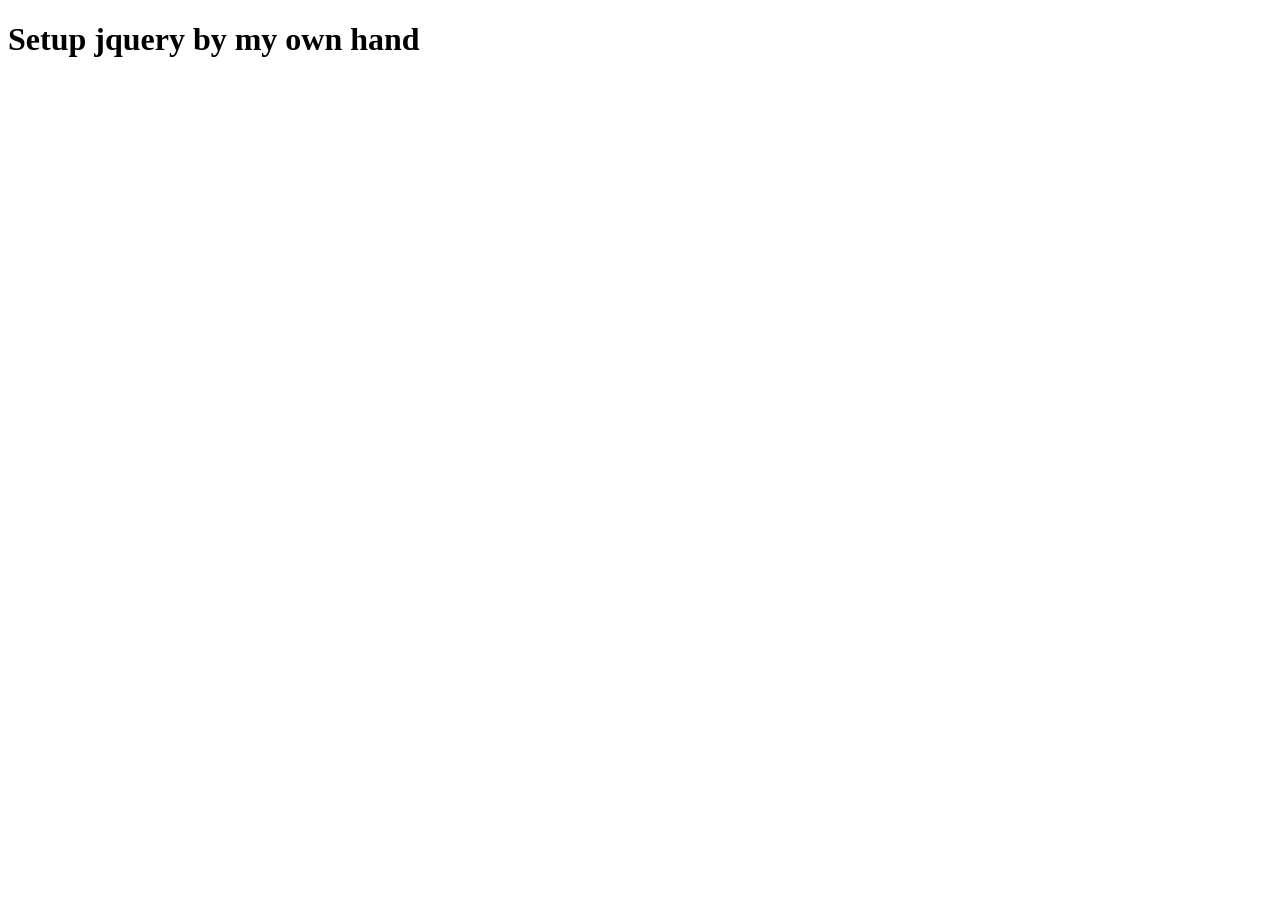
<file: assignment code/index.html>
<!DOCTYPE html>
<html lang="en">
  <head>
    <meta charset="UTF-8" />
    <meta name="viewport" content="width=device-width, initial-scale=1.0" />
    <title>Setup jquery by my own hand</title>
  </head>
  <body>
    <h1>Setup jquery by my own hand</h1>
    <p>Please hide it</p>
    <script src="./js/code.jquery.com_jquery-3.7.0.min.js"></script>
    <script src="./js/hide.js"></script>
  </body>
</html>
</file>
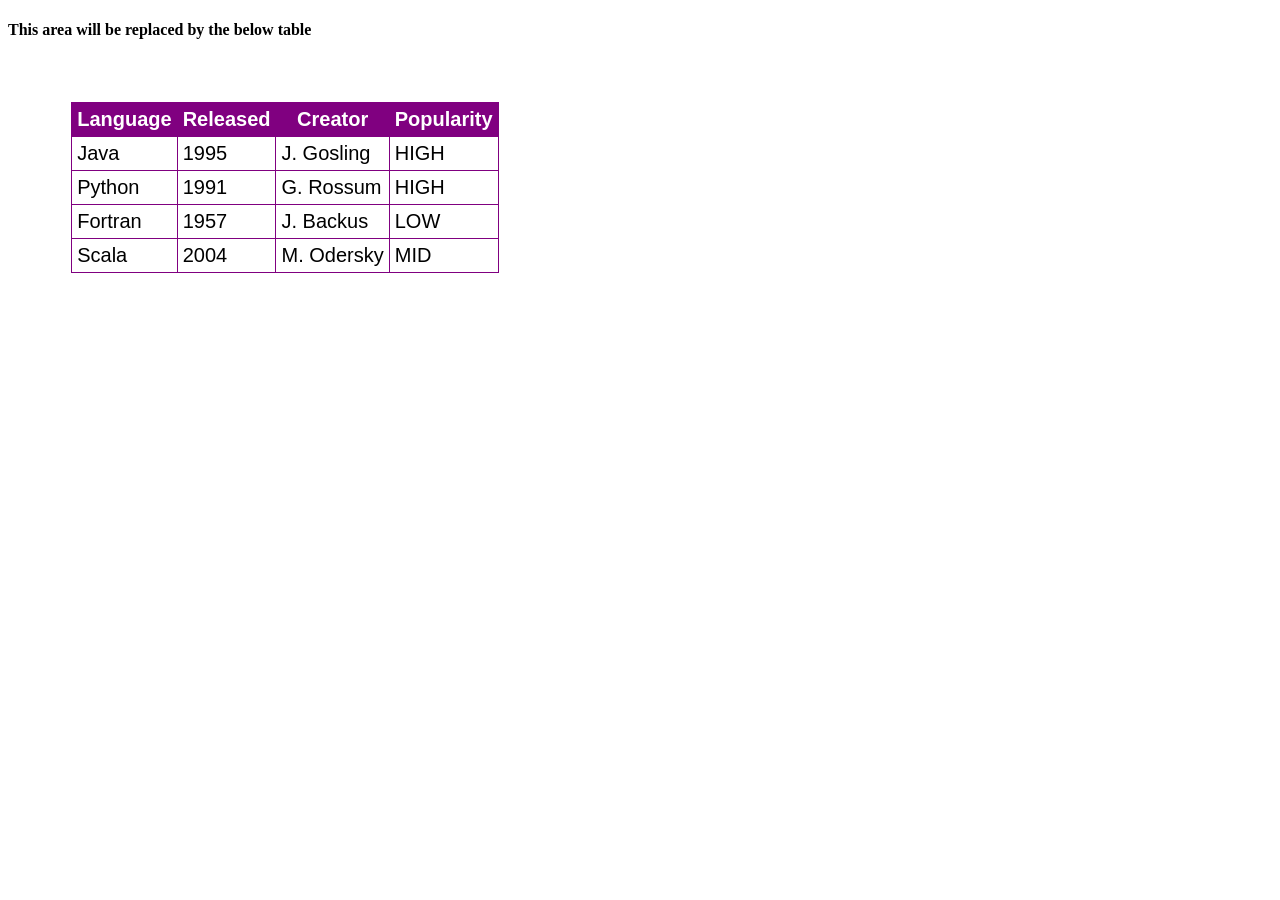
<file: assignment code/assignment_B/index.html>
<!DOCTYPE html>
<head>
  <link rel="stylesheet" type="text/css" href="css/style.css">
</head>
  <body>

    <div id="place">
        <h4> This area will be replaced by the below table </h4>
    </div>

    <div id="smart">
        <table id="language_tbl">
        <tr>
        <th>Language</th>
        <th>Released</th>
        <th>Creator</th>
        <th>Popularity</th>
        </tr>
        <tr>
        <td>Java</td>
        <td>1995</td>
        <td>J. Gosling</td>
        <td>HIGH</td>
        </tr>
        <tr>
        <td>Python</td>
        <td>1991</td>
        <td>G. Rossum</td>
        <td>HIGH</td>
        </tr>
        <tr>
        <td>Fortran</td>
        <td>1957</td>
        <td>J. Backus</td>
        <td>LOW</td>
        </tr>
        <tr>
        <td>Scala</td>
        <td>2004</td>
        <td>M. Odersky</td>
        <td>MID</td>
        </tr>
        </table>
    </div>

        <script src="js/jquery-3.1.1.min.js"></script>
        <script src="js/custom_jquery_code.js"></script>

  </body>
</html>
</file>
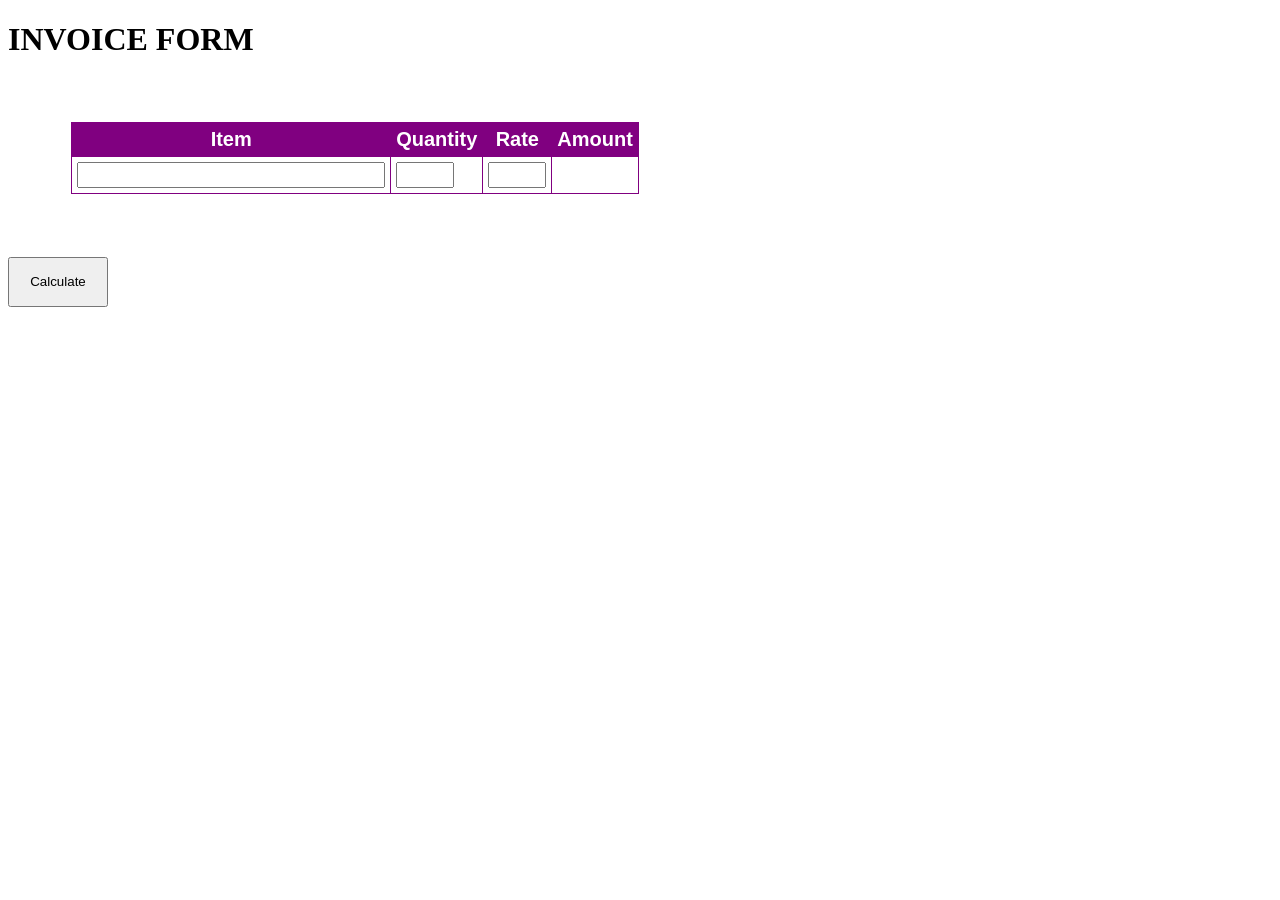
<file: assignment code/assignment_C/index.html>
<!DOCTYPE html>
<head>
  <link rel="stylesheet" type="text/css" href="css/style.css">
</head>
  <body>

    <div>
        <h1> INVOICE FORM</h1>

    </div>
    <div id="smart">
        <table id="language_tbl">
            <tr>
                <th>Item</th>
                <th>Quantity</th>
                <th>Rate</th>
                <th>Amount</th>
            </tr>
            <tr>
                <td><input type="textbox" id="itm_1" class="txtbox_itm"></input></td>
                <td><input type="textbox" id="quant_1" class="txtbox"></input></td>
                <td><input type="textbox" id="rate_1" class="txtbox"></input></td>
                <td><input type="textbox" id="amount_1" class="txtbox addAttr"></input></td>
            </tr>
        </table>
        <button type="button" id="calculate">Calculate</button>
    </div>
    <div id="calc_output">
        <h2 id="output"></h2>
    </div>


        <script src="js/jquery-3.1.1.min.js"></script>
        <script src="js/custom_jquery_code.js"></script>

  </body>
</html>
</file>
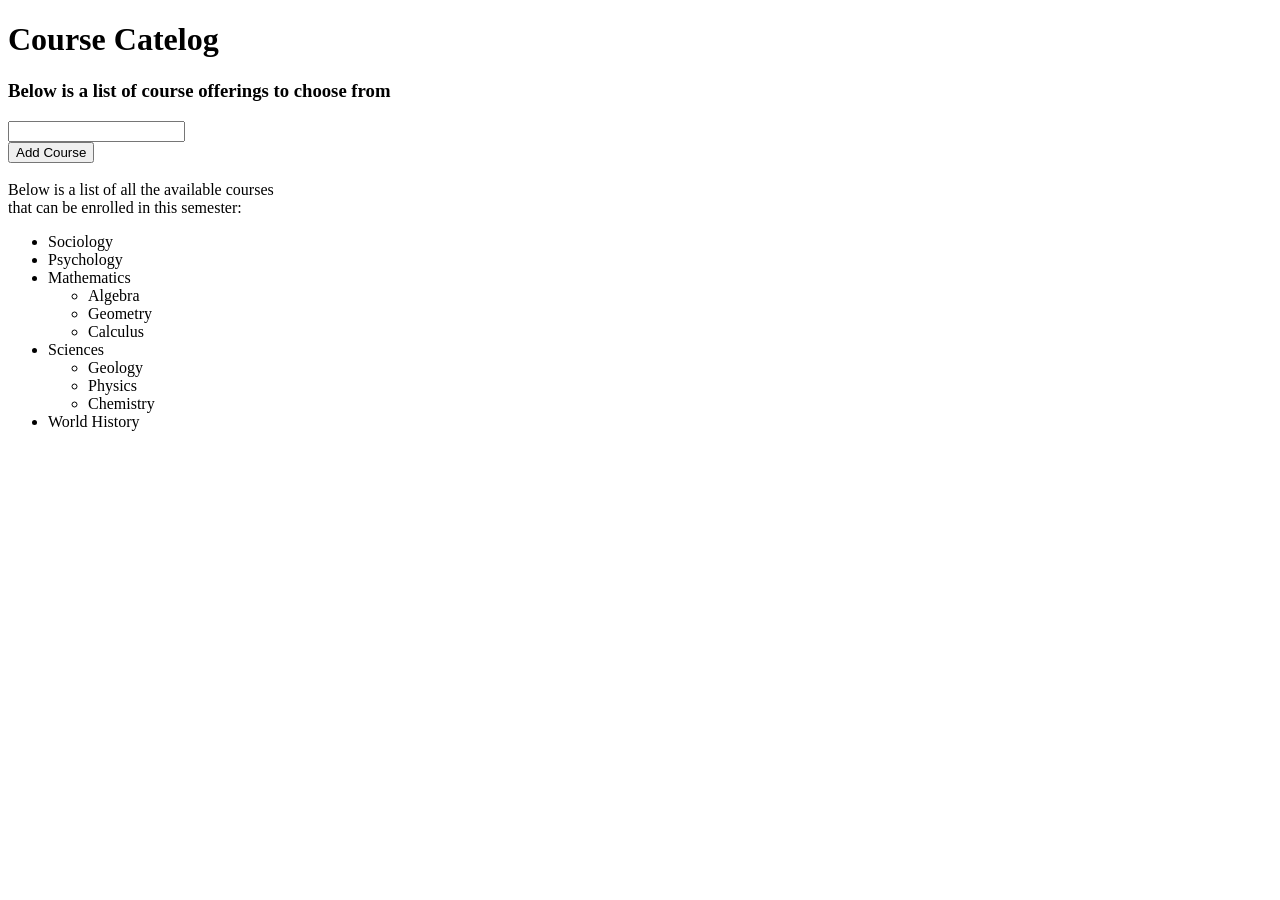
<file: assignment code/jquery_assignment_e/index.html>
<!DOCTYPE html>
<head>
  <link rel="stylesheet" type="text/css" href="css/style.css">
</head>
  <body>
     <script src="js/jquery-3.1.1.min.js"></script>
        <script src="js/custom_jquery_code.js"></script>

    <h1>Course Catelog</h1>
    <h3>Below is a list of course offerings to choose from</h3>

    <div id="course_name">
        <input type="textbox"></input>
    </div>
    <div id="div1" class="div_next">
        <button id="btn_1">Add Course</button>
    </div>
    <div id="statement">
        <h3></h3>
    </div>
    <div>
        <p>Below is a list of all the available courses <br>
        that can be enrolled in this semester:
        </p>
    </div>
    <ul id="courses">
      <li>Sociology</li>
      <li>Psychology</li>
      <li>Mathematics
        <ul id="math_subjects">
        <li>Algebra</li>
        <li>Geometry</li>
        <li>Calculus</li>
        </ul>
      </li>
      <li>Sciences
          <ul id="science_subjects">
          <li>Geology</li>
          <li>Physics</li>
          <li>Chemistry</li>
          </ul>
      </li>
      <li>World History</li>
    </ul>

       

  </body>
</html>
</file>
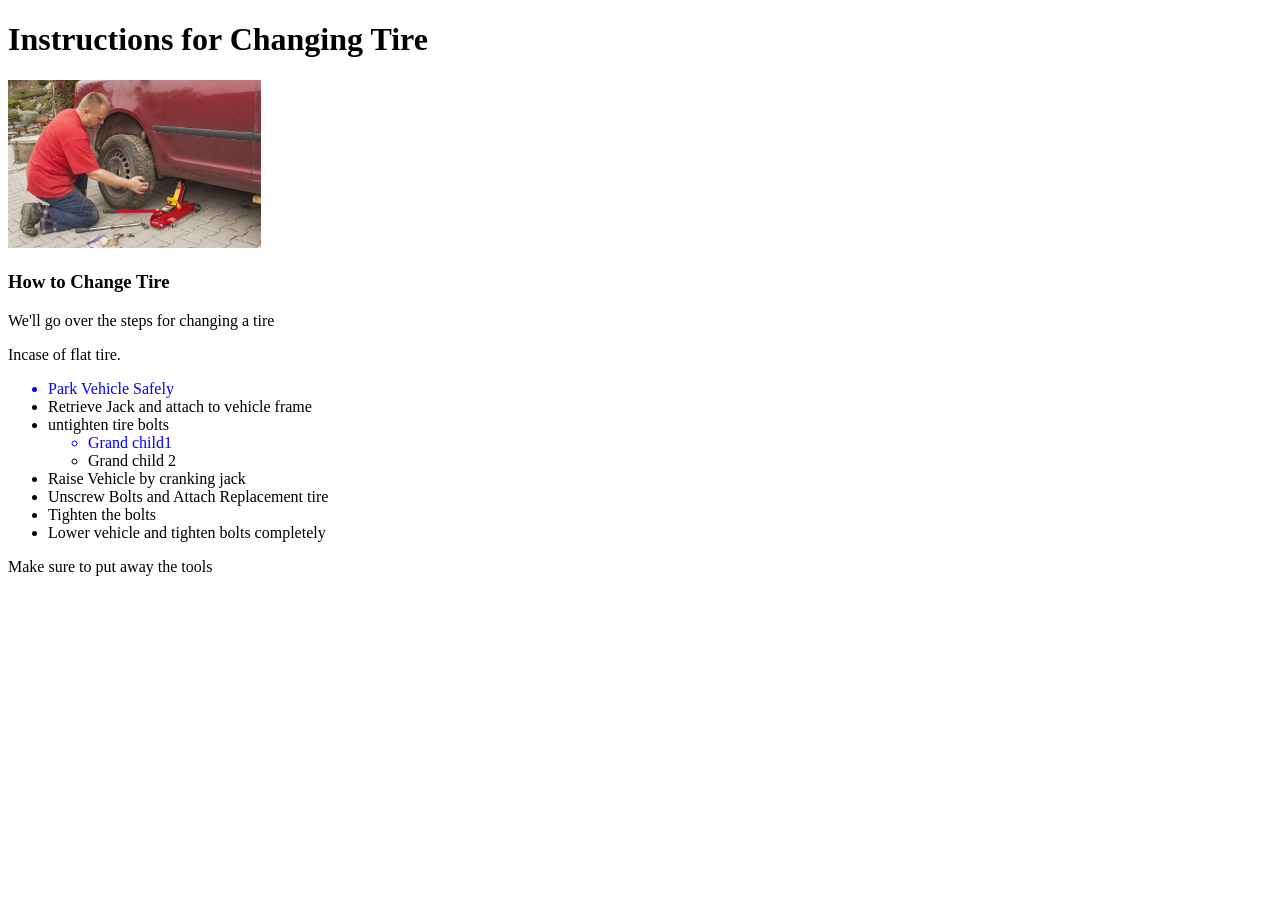
<file: Source_Code/jquery_tutorial_10/index.html>
<!DOCTYPE html>
<head>
   <link rel="stylesheet" type="text/css" href="css/style.css">
</head>
  <body>
    <script src="js/jquery-3.1.1.min.js"></script>

    <script src="js/jquery_custom_code.js"></script>


    <h1 id="title">Instructions for Changing Tire</h1>

    <img id="the_img"  src="img/man_changing_tire.jpg" width="20%" height="20%"/>
    <h3>How to Change Tire</h3>
    <p> We'll go over the steps for changing a tire </p>
    <p class="instruct_title">Incase of flat tire.</p>
    <ul id="steps">
        <li class="important">Park Vehicle Safely</li>
        <li>Retrieve Jack and attach to vehicle frame</li>
        <li>untighten tire bolts</li>
        <ul id="grand-child">
          <li>Grand child1</li>
          <li>Grand child 2</li>
        </ul>
        <li class="important">Raise Vehicle by cranking jack</li>
        <li>Unscrew Bolts and Attach Replacement tire</li>
        <li class="important">Tighten the bolts</li>
        <li>Lower vehicle and tighten bolts completely</li>
    </ul>
    <div id="closing_statement">
        <p>Make sure to put away the tools</p>
    </div>


  </body>
</html>
</file>
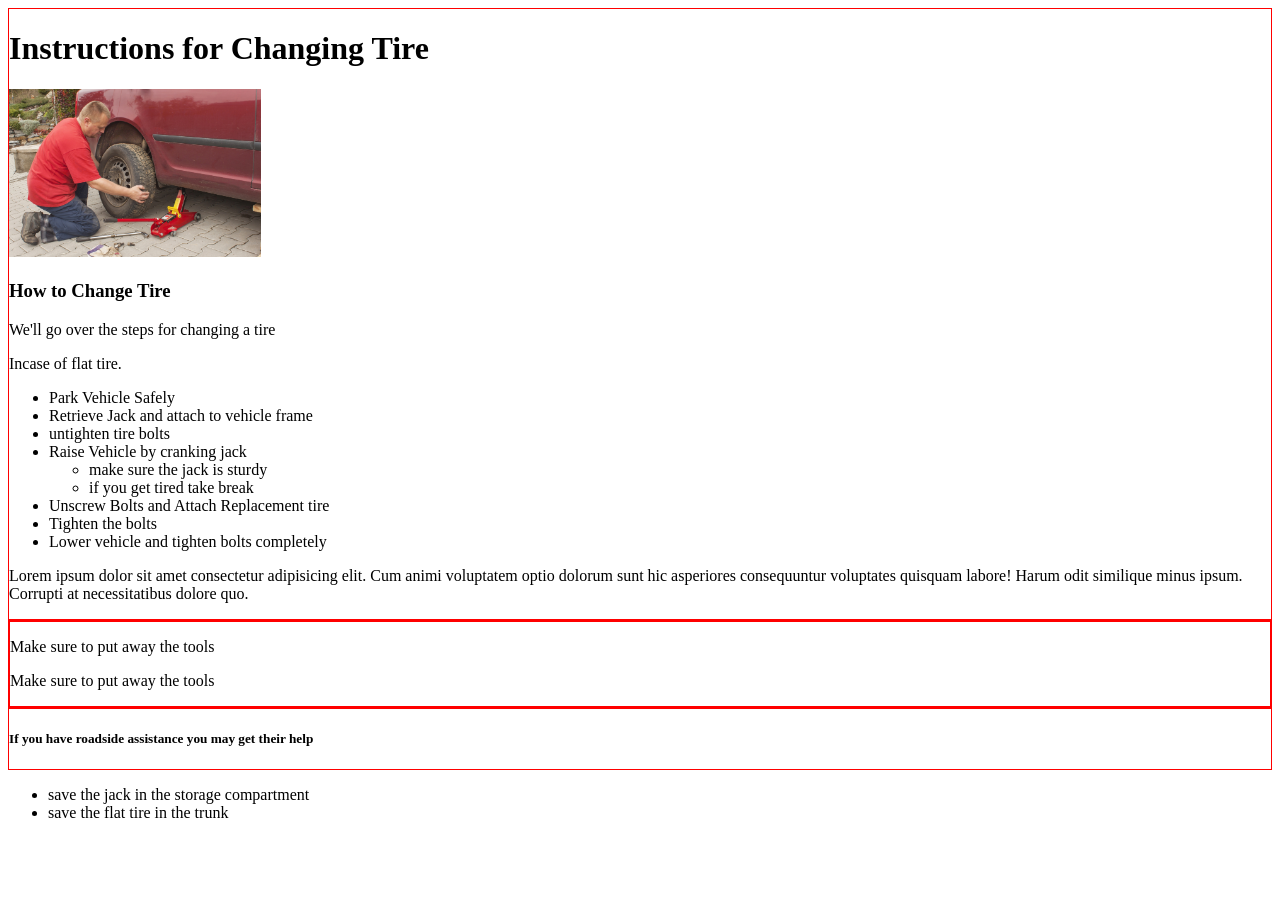
<file: Source_Code/jquery_tutorial_11/index.html>
<!DOCTYPE html>
<head>
   <link rel="stylesheet" type="text/css" href="css/style.css">
</head>
  <body>
    <div id="smart">
    <h1 id="title">Instructions for Changing Tire</h1>
    <img id="the_img"  src="img/man_changing_tire.jpg" width="20%" height="20%"/>
    <h3>How to Change Tire</h3>
    <p> We'll go over the steps for changing a tire </p>
    <p class="instruct_title">Incase of flat tire.</p>
    <ul id="steps">
        <li class="important">Park Vehicle Safely</li>
        <li>Retrieve Jack and attach to vehicle frame</li>
        <li>untighten tire bolts</li>
        <li class="important">Raise Vehicle by cranking jack</li>
        <ul id="nested_steps">

            <li>make sure the jack is sturdy</li>
            <li>if you get tired take break</li>
        </ul>
        <li>Unscrew Bolts and Attach Replacement tire</li>
        <li class="important">Tighten the bolts</li>
        <li>Lower vehicle and tighten bolts completely</li>
    </ul>
    <p>Lorem ipsum dolor sit amet consectetur adipisicing elit. Cum animi voluptatem optio dolorum sunt hic asperiores consequuntur voluptates quisquam labore! Harum odit similique minus ipsum. Corrupti at necessitatibus dolore quo.</p>
    </div>
    <div id="closing_statement">
        <div>
            <p>Make sure to put away the tools</p>
        <p>Make sure to put away the tools</p>
        </div>
    </div>
    <div id="more_instructions">
        <h5>If you have roadside assistance you may get their help</h5>
        <!-- <p></p> -->
    </div>
    <ul id="save_tools">
        <li>save the jack in the storage compartment</li>
        <li>save the flat tire in the trunk</li>
    </ul>

    <script src="js/jquery-3.1.1.min.js"></script>
    <script src="js/jquery_custom_code.js"></script>

  </body>
</html>
</file>
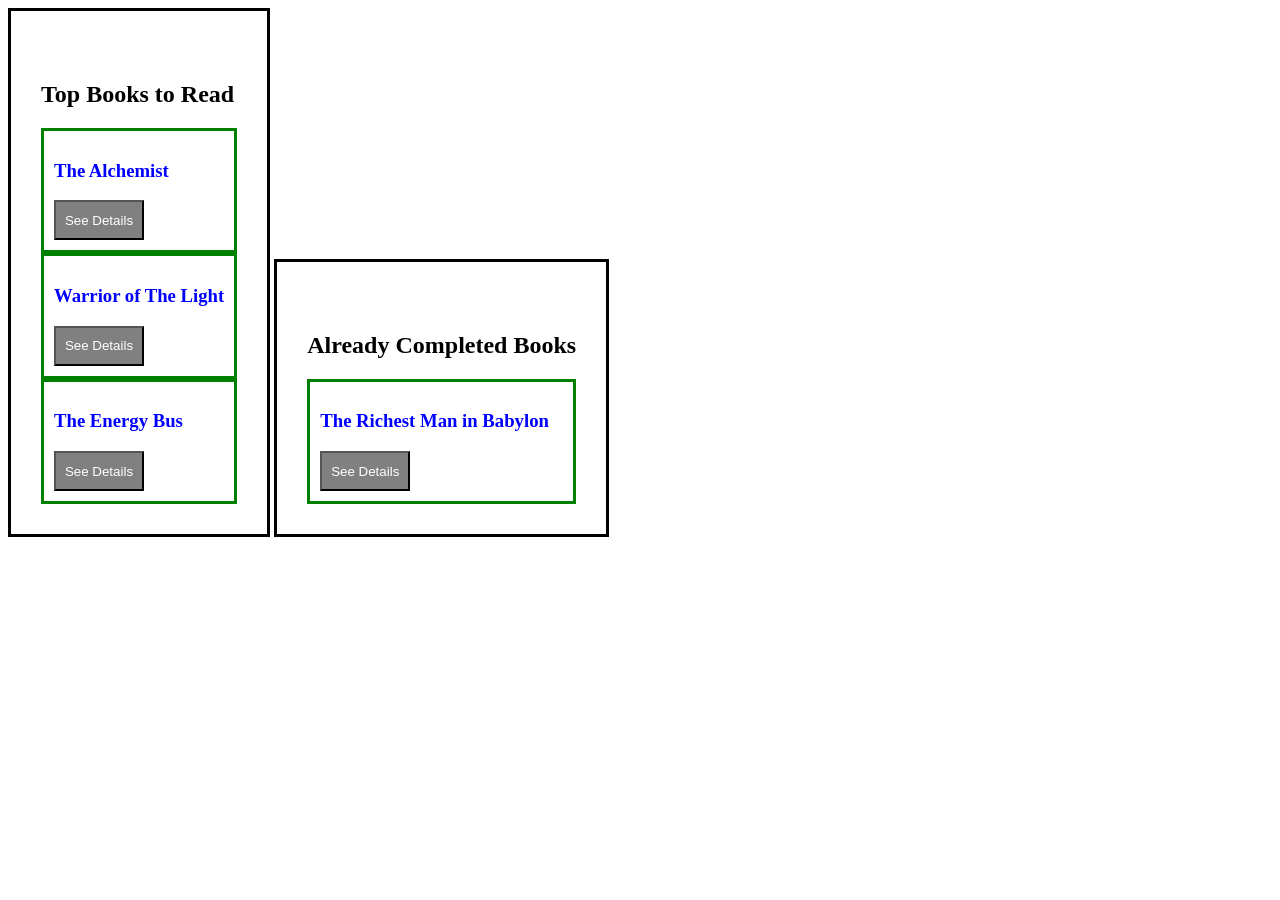
<file: Source_Code/jquery_tutorial_14/index.html>
<!DOCTYPE html>
<head>
  <link rel="stylesheet" type="text/css" href="css/style.css">
</head>
  <body>

    <div id="books_div" class="div_next" >
        <h2> Top Books to Read </h2>

        <div class="book" data-price="22.00" data-author="Paulo Coelho">
            <h3 class="title"> The Alchemist </h3>
            <button> See Details </button>
        </div>

        <div class="book" data-price="18.00" data-author="Paulo Coelho">
            <h3 class="title"> Warrior of The Light </h3>
            <button> See Details </button>
        </div>

        <div class="book" data-price="12.00" data-author="Jon Gordon">
            <h3 class="title"> The Energy Bus </h3>
            <button> See Details </button>
        </div>

    </div>

<!-- UNCOMMENT THE BELOW ONCE WE GET TO THE PART IN THE VIDEO -->

    <div id="books_completed" class="div_next">
         <h2> Already Completed Books </h2>

         <div class="book" data-purchased="Jan 12, 2016" data-author="Samuel Clason" data-myRating="5 star">
             <h3 class="title"> The Richest Man in Babylon </h3>
             <button> See Details </button>
         </div>
    </div>



        <script src="js/jquery-3.1.1.min.js"></script>
        <script src="js/custom_jquery_code.js"></script>

  </body>
</html>
</file>
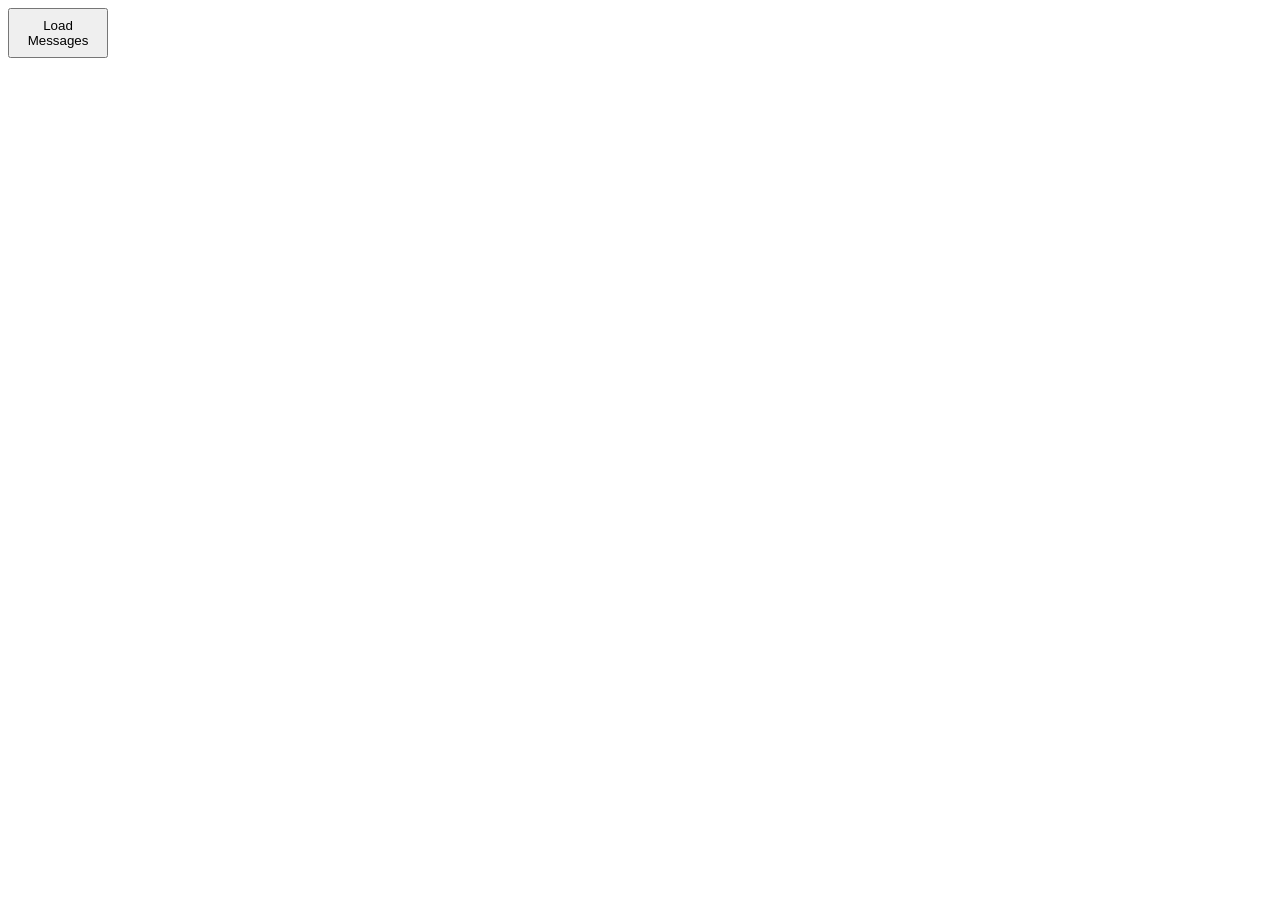
<file: Source_Code/jquery_tutorial_16/index.html>
<!DOCTYPE html>
<head>
  <link rel="stylesheet" type="text/css" href="css/style.css">
</head>
  <body>

      <!-- <p><img src="img/SQL Image.jpg" height="300" width="300"></p> -->
      <div class="main">

      </div>


      <button id="btn_1"> Load Messages </button>

        <script src="js/jquery-3.1.1.min.js"></script>
        <script src="js/custom_jquery_code.js"></script>

  </body>
</html>
</file>
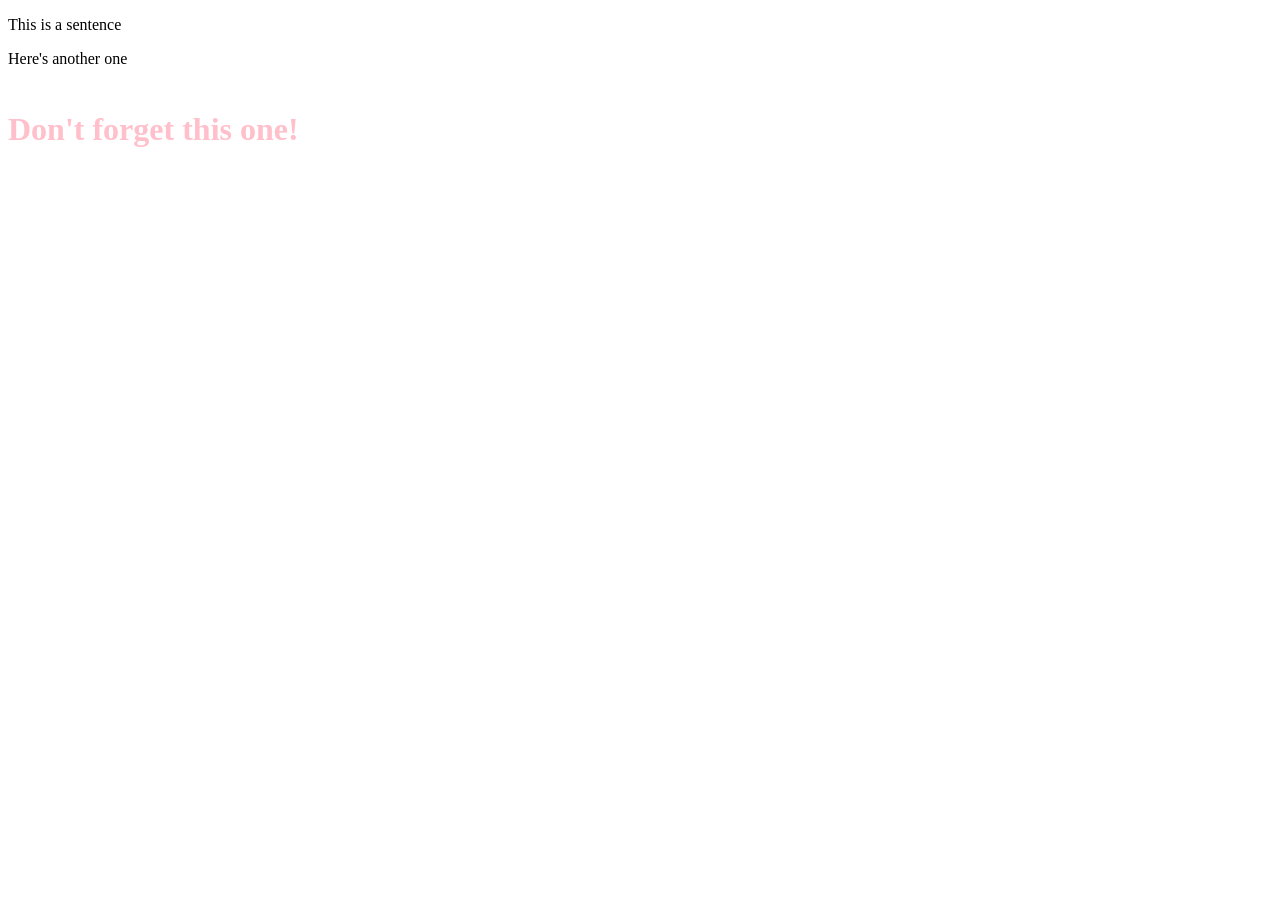
<file: Source_Code/jquery_tutorial_4/index.html>
<!DOCTYPE html>
<head>
  <link rel="stylesheet" type="text/css" href="css/style.css">
</head>
  <body>
    <div>
      <p>This is a sentence</p>
      <p class="super"> Here's another one </p>
      <h4 id="super"> Don't forget this one! </h4>
    </div>

    <script src="js/jquery-3.1.1.min.js"></script>

    <script>

      $('.super,#super').addClass('timestwo colorful');// we can add as many class as we want by seperating space
      $('.super').removeClass('timestwo colorful'); // we can also remove as many class as we want 

    </script>

  </body>
</html>
</file>
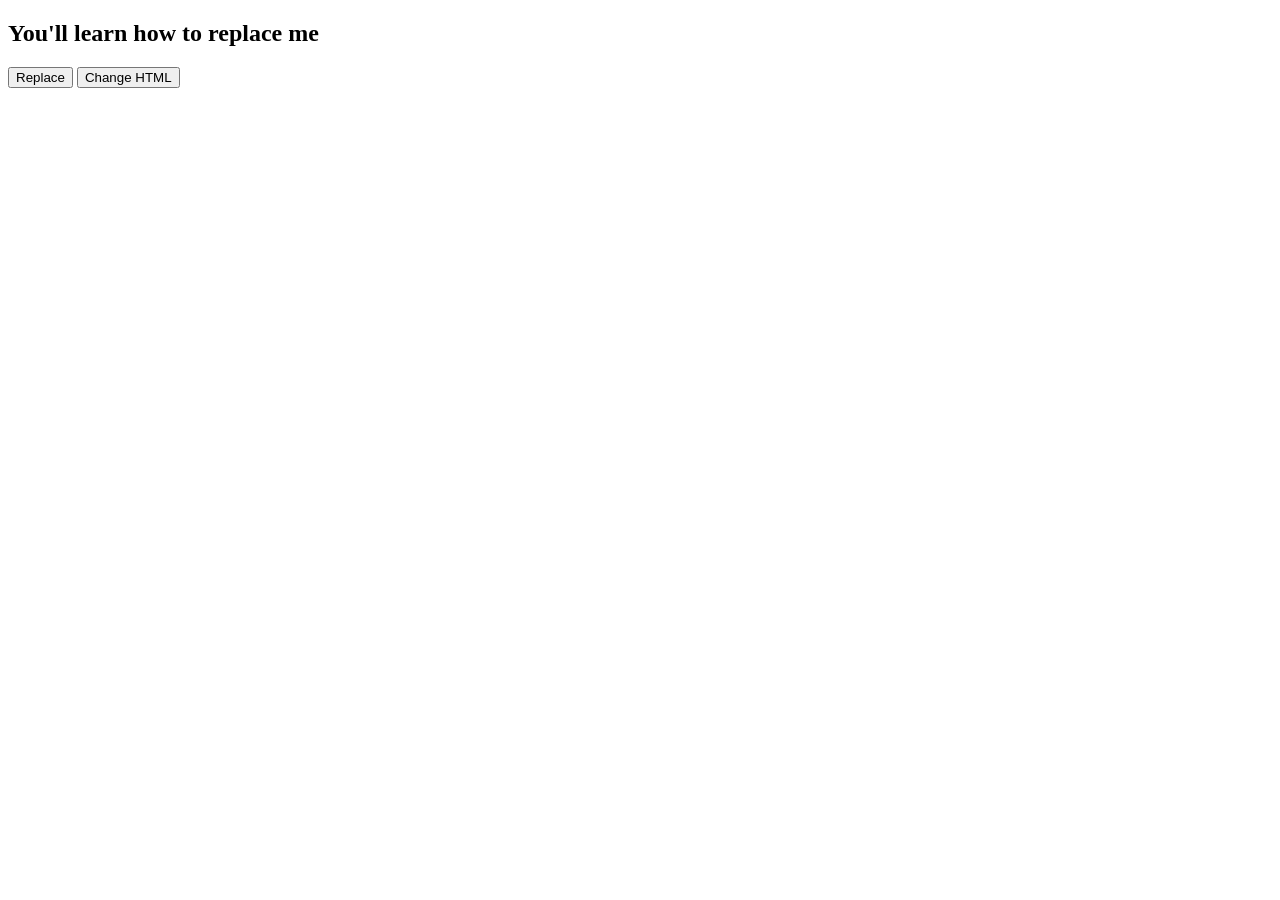
<file: Source_Code/jquery_tutorial_6/index.html>
<!DOCTYPE html>
<head>
  <link rel="stylesheet" type="text/css" href="css/style.css">
</head>
  <body>

    <h2 class="dope"> You'll learn how to replace me </h2>

    <input type="button" value="Replace" id="btn_main" />
    <input type="button" value="Change HTML" id="btn_change_html" />

    <script src="js/jquery-3.1.1.min.js"></script>
    <script src="js/insert.js"></script>
  </body>
</html>
</file>
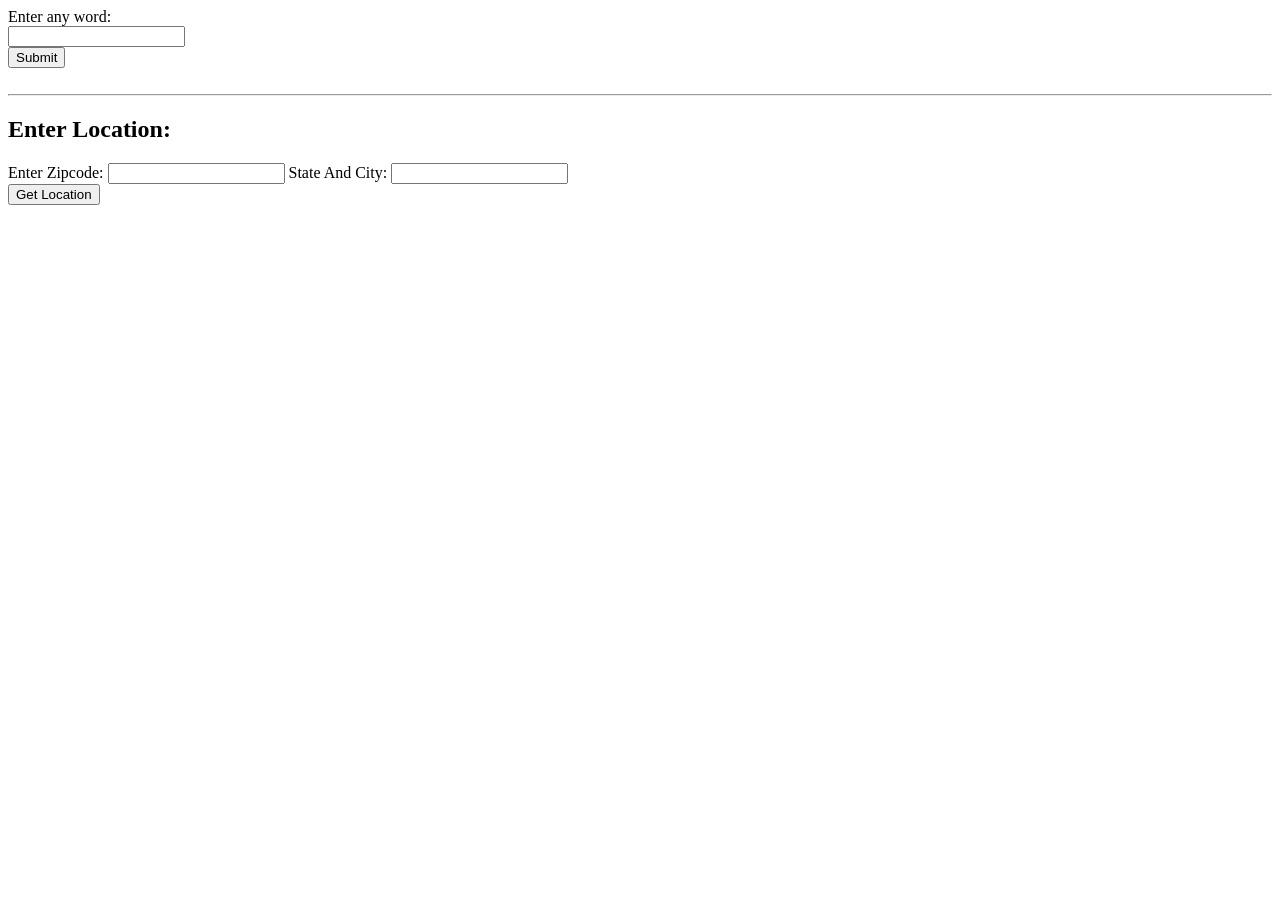
<file: Source_Code/jquery_tutorial_7/index.html>
<!DOCTYPE html>
<head>

</head>
  <body>

  <form method="post">
    Enter any word:
    <br>
    <input type="text" id="entered_word">
    <br>
    <input type="submit">
  </form>

  <br>
  <hr>
  <h2 id="city_display"> Enter Location:</h2>

  <form method="post">
    Enter Zipcode:
    <input type="text" id="entered_zip">
    State And City:
    <input type="text" id="entered_city_state">
    <br>
  </form>
  <button id="loc_button"> Get Location </button>

    <script src="js/jquery-3.1.1.min.js"></script>
    <script src="js/forms.js"></script>

  </body>
</html>
</file>
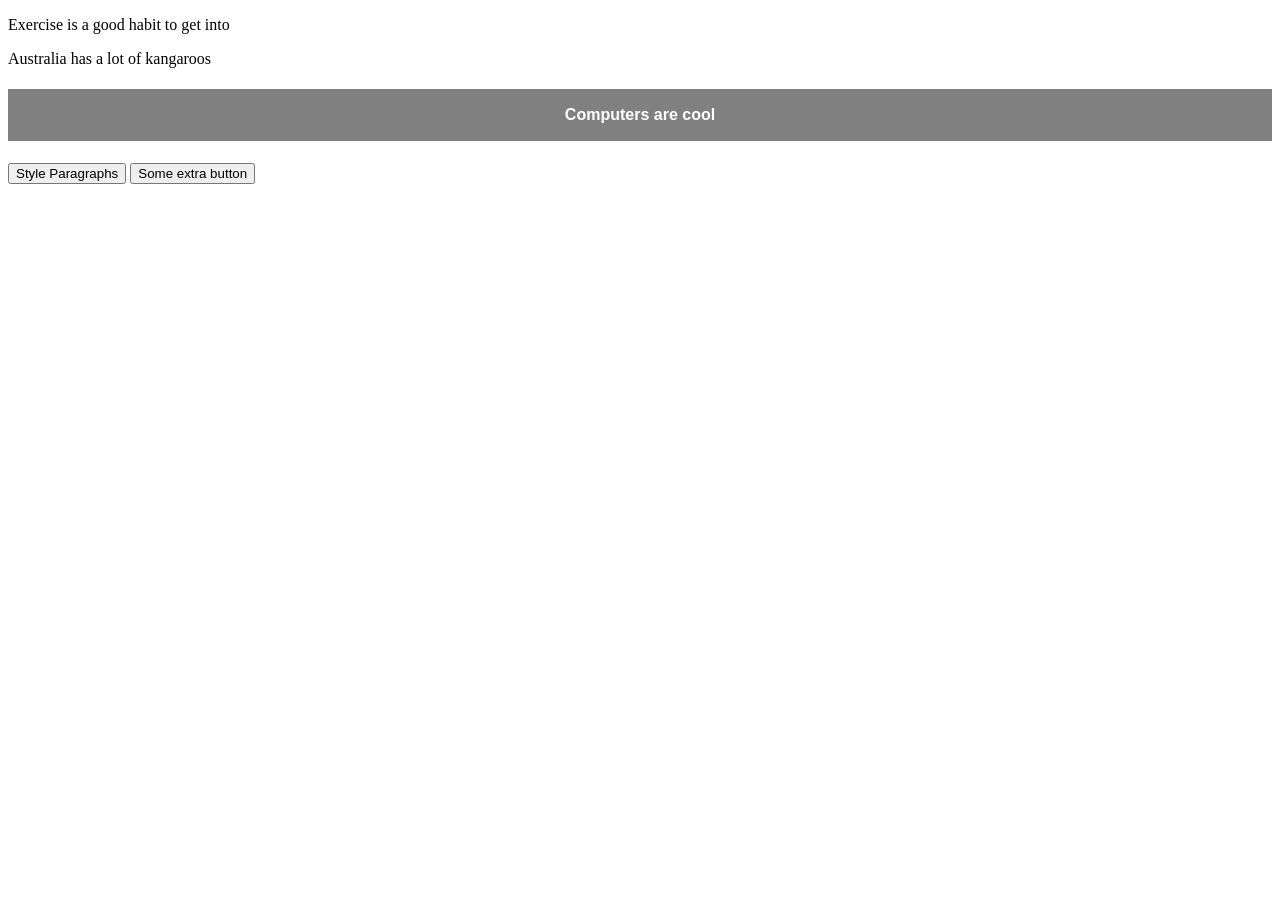
<file: Source_Code/jquery_tutorial_8/index.html>
<!DOCTYPE html>
<head>
  <link rel="stylesheet" type="text/css" href="css/style.css">
</head>
  <body>

    <p> Exercise is a good habit to get into</p>
    <p> Australia has a lot of kangaroos </p>
    <h4 class="boot"> Computers are cool </h4>


    <button type="button">Style Paragraphs</button>

    <button type="button">Some extra button</button>

    <script src="js/jquery-3.1.1.min.js"></script>
    <script src="js/jquery_styling.js"></script>

  </body>
</html>
</file>
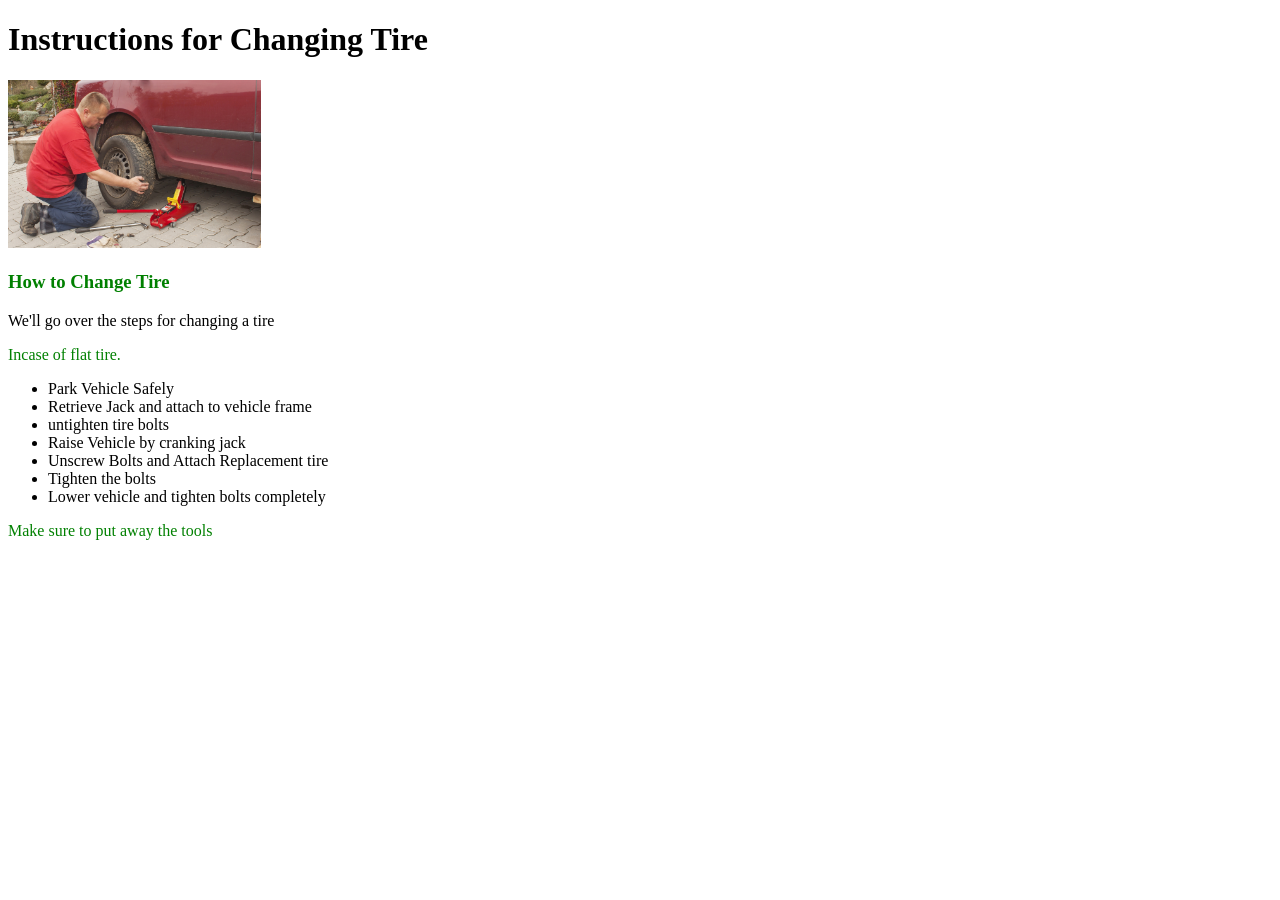
<file: Source_Code/jquery_tutorial_9/index.html>
<!DOCTYPE html>
<head>
   <link rel="stylesheet" type="text/css" href="css/style.css">
</head>
  <body>

    <h1 id="title">Instructions for Changing Tire</h1>

    <img id="the_img"  src="img/man_changing_tire.jpg" width="20%" height="20%"/>
    <h3>How to Change Tire</h3>
    <p> We'll go over the steps for changing a tire </p>
    <p class="instruct_title">Incase of flat tire.</p>
    <ul id="steps">
        <li class="important">Park Vehicle Safely</li>
        <li>Retrieve Jack and attach to vehicle frame</li>
        <li>untighten tire bolts</li>
        <li class="important">Raise Vehicle by cranking jack</li>
        <li>Unscrew Bolts and Attach Replacement tire</li>
        <li class="important">Tighten the bolts</li>
        <li>Lower vehicle and tighten bolts completely</li>
    </ul>
    <div id="closing_statement">
        <p>Make sure to put away the tools</p>
    </div>

    <script src="js/jquery-3.1.1.min.js"></script>
    <script src="js/jquery_custom_code.js"></script>


  </body>
</html>
</file>
<file: assignment code/assignment_B/css/style.css>
table {
  margin: 5%;
  font-family: Arial;
  font-size: 1.25em;
}
table, th, td {
  border: 1px solid purple;
  border-collapse: collapse;
}
th, td {
  padding: .25em;
}
th {
  background-color: purple;
  color: white;
}
</file>
<file: assignment code/assignment_C/css/style.css>
table {
  margin: 5%;
  font-family: Arial;
  font-size: 1.25em;
}
table, th, td {
  border: 1px solid purple;
  border-collapse: collapse;
}
th, td {
  padding: .25em;
}
th {
  background-color: purple;
  color: white;
}
.txtbox_itm {
    font-size:18pt;
    height:20px;
    width:300px;
}

.txtbox{
    font-size:18pt;
    height:20px;
    width:50px;
}

#amount_1{
    display: none;
}

button{
    width:100px;
    height:50px;
}
</file>
<file: assignment code/jquery_assignment_e/css/style.css>
.div_next {
    display: inline-block;
}
</file>
<file: Source_Code/jquery_tutorial_10/css/style.css>
#big{
  font-size: 2em;
  font-weight: bold
}

#small{
  font-size: 1em;
}

.pretty{
  color: pink;
  font-style: italic;
}

.border{
  border-style: dashed;
  border-color: green;
}
</file>
<file: Source_Code/jquery_tutorial_11/css/style.css>
#big{
  font-size: 2em;
  font-weight: bold
}

#small{
  font-size: 1em;
}

.pretty{
  color: pink;
  font-style: italic;
}

.border{
  border-style: dashed;
  border-color: green;
}
</file>
<file: Source_Code/jquery_tutorial_14/css/style.css>
.div_next {
    display: inline-block;
    border-style : solid;
    padding-top: 50px;
    padding-left: 30px;
    padding-right: 30px;
    padding-bottom: 30px;

}

.title{
    color: blue;
}

.book{
    border-style : solid;
    border-color: green;
    padding-top: 10px;
    padding-left: 10px;
    padding-right: 10px;
    padding-bottom: 10px;

}

button{
    background-color: grey;
    color: #FFFFFF;
    width: 90px;
    height: 40px;
}
</file>
<file: Source_Code/jquery_tutorial_16/css/style.css>
table {
  margin: 5%;
  font-family: Arial;
  font-size: 1.25em;
}
table, th, td {
  border: 1px solid purple;
  border-collapse: collapse;
}
th, td {
  padding: .25em;
}
th {
  background-color: purple;
  color: white;
}
.txtbox_itm {
    font-size:18pt;
    height:20px;
    width:300px;
}

.txtbox{
    font-size:18pt;
    height:20px;
    width:50px;
}

#amount_1{
    display: none;
}

button{
    width:100px;
    height:50px;
}
</file>
<file: Source_Code/jquery_tutorial_4/css/style.css>
.timestwo {
  font-size: 2em;
}

.colorful {
  color: pink;
}
</file>
<file: Source_Code/jquery_tutorial_6/css/style.css>
.cool{
  font-size: 2em;
  color: green;
}
</file>
<file: Source_Code/jquery_tutorial_8/css/style.css>
.beautify{
  background-color: yellow;
  font-weight: bold;
  color: green;
  padding-left: 120px;
}

.blue_border{
  border-style: dashed;
  border-color: blue;
  padding-top: 10px;
  padding-left: 10px;
  padding-bottom: 10px;
}

.important{
  color: red;
  font-weight: bold;
  font-size: 15px;
}

#super{
  border-style: dotted;
  border-color: red;
  padding-top: 50px;
  padding-left: 50px;
  padding-bottom: 50px;
}
</file>
<file: Source_Code/jquery_tutorial_9/css/style.css>
#big{
  font-size: 2em;
  font-weight: bold
}

#small{
  font-size: 1em;
}

.pretty{
  color: pink;
  font-style: italic;
}

.border{
  border-style: dashed;
  border-color: green;
}
</file>
